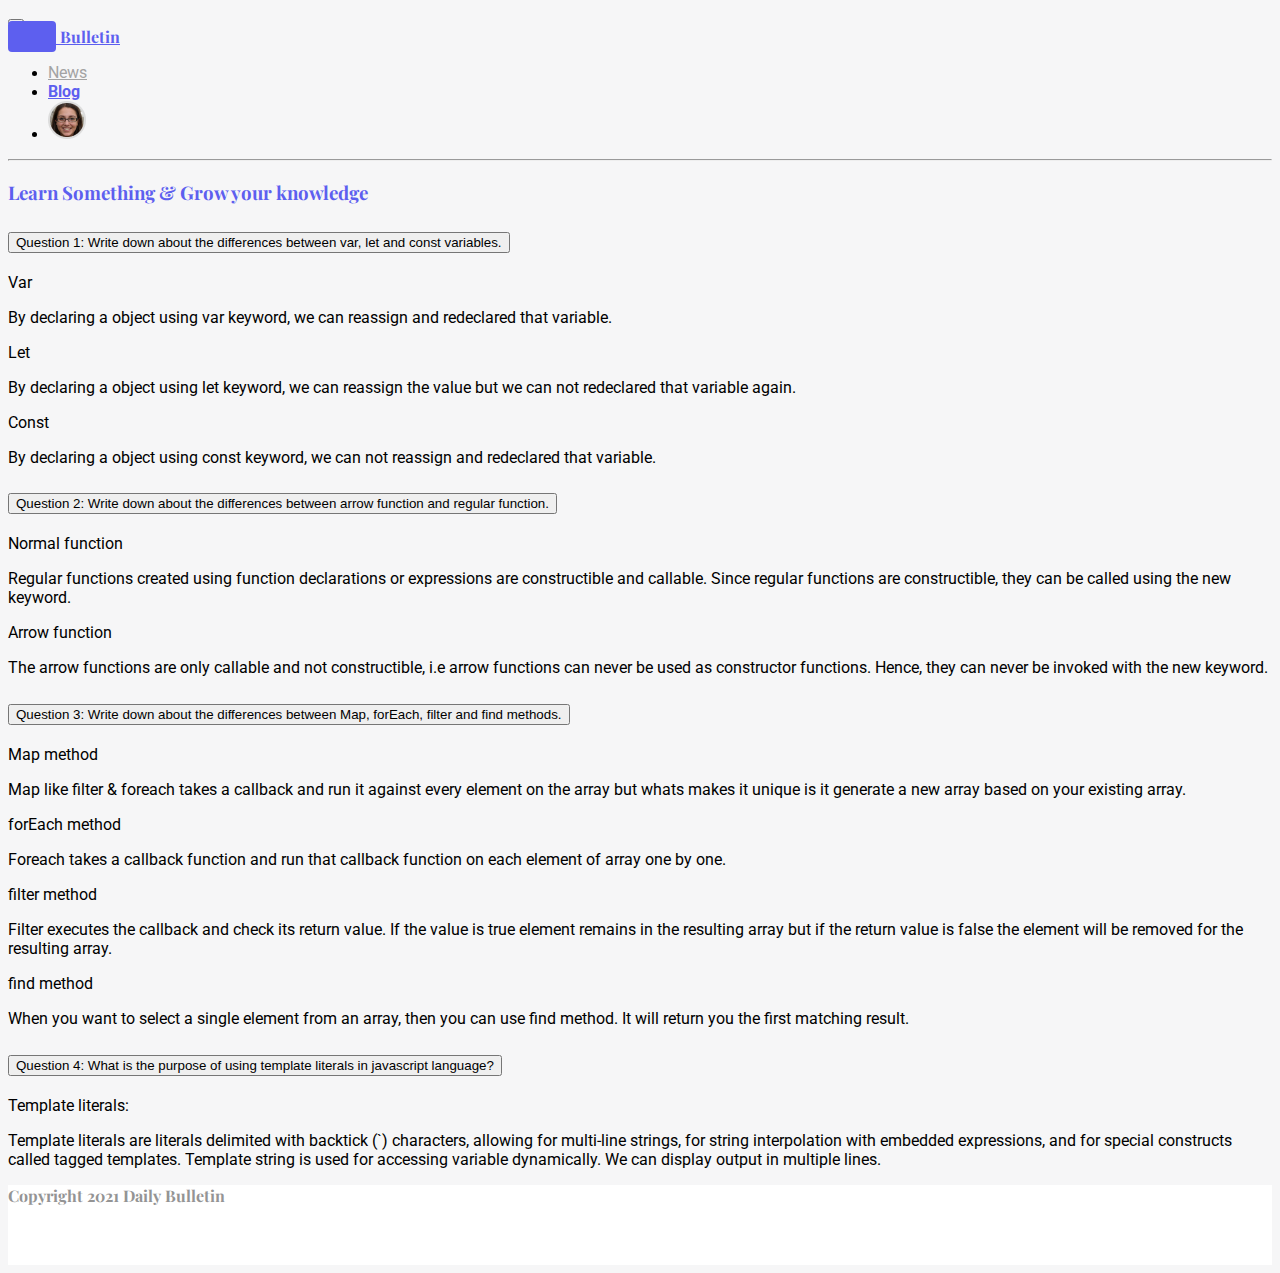
<file: blog.html>
<!doctype html>
<html lang="en">

<head>
    <meta charset="utf-8">
    <meta name="viewport" content="width=device-width, initial-scale=1">
    <title>Daily Bulletin</title>


    <!-- bootstrap css link  -->
    <link href="https://cdn.jsdelivr.net/npm/bootstrap@5.2.0/dist/css/bootstrap.min.css" rel="stylesheet"
        integrity="sha384-gH2yIJqKdNHPEq0n4Mqa/HGKIhSkIHeL5AyhkYV8i59U5AR6csBvApHHNl/vI1Bx" crossorigin="anonymous">

    <!-- custom css link  -->
    <link rel="stylesheet" href="./css/style.css">

    <!-- blog css link  -->
    <link rel="stylesheet" href="./css/blog.css">
</head>

<body>
    <header>
        <nav class="navbar navbar-expand-lg mt-2">
            <div class="container">
                <button class="navbar-toggler ms-auto" type="button" data-bs-toggle="collapse"
                    data-bs-target="#navbarTogglerDemo01" aria-controls="navbarTogglerDemo01" aria-expanded="false"
                    aria-label="Toggle navigation">
                    <span class="navbar-toggler-icon"></span>
                </button>
                <div class="collapse navbar-collapse" id="navbarTogglerDemo01">
                    <a class="navbar-brand" href="./blog.html"> <span class="portal-name text-white">Daily</span>
                        Bulletin</a>

                    <ul class="navbar-nav ms-auto mb-2 mb-lg-0 d-flex align-items-center">
                        <li class="nav-item">
                            <a class="nav-link " aria-current="page" href="./index.html">News</a>
                        </li>
                        <li class="nav-item">
                            <a class="nav-link active-site" href="./blog.html">Blog</a>
                        </li>
                        <li class="nav-item">
                            <a class="nav-link" href="#">
                                <img class="img-fluid" src="./images/user-img.png" alt="user image">
                            </a>
                        </li>
                    </ul>
                </div>
            </div>
        </nav>

        <hr class="container mt-3">


    </header>

    <!-- main part start  -->

    <main>
        <section class="title text-center my-5">
            <h3>Learn Something & Grow your knowledge</h3>
        </section>


        <!-- accordion  -->
        <div class="accordion my-5" id="accordionExample">
            <!-- item one  -->
            <div class="accordion-item">
                <h2 class="accordion-header" id="headingOne">
                    <button class="accordion-button" type="button" data-bs-toggle="collapse"
                        data-bs-target="#collapseOne" aria-expanded="true" aria-controls="collapseOne">
                        <span class="text-primary me-3 fw-bold">Question 1:</span> Write down about the differences
                        between var,
                        let
                        and const variables.
                    </button>
                </h2>
                <div id="collapseOne" class="accordion-collapse collapse show" aria-labelledby="headingOne"
                    data-bs-parent="#accordionExample">
                    <div class="accordion-body">
                        <div>
                            <p class="fw-bold text-primary">Var</p>
                            <!-- <strong>Scope of the var:</strong> -->
                            <p>By declaring a object using var keyword, we can reassign and redeclared that variable.
                            </p>
                        </div>

                        <div>
                            <p class="fw-bold text-primary">Let</p>
                            <!-- <strong>Scope of the var:</strong> -->
                            <p>By declaring a object using let keyword, we can reassign the value but we can not
                                redeclared that variable again.</p>
                        </div>

                        <div>
                            <p class="fw-bold text-primary">Const</p>
                            <!-- <strong>Scope of the var:</strong> -->
                            <p>By declaring a object using const keyword, we can not reassign and redeclared that
                                variable.</p>
                        </div>

                    </div>
                </div>
            </div>

            <!-- item 2  -->
            <div class="accordion-item">
                <h2 class="accordion-header" id="headingTwo">
                    <button class="accordion-button collapsed" type="button" data-bs-toggle="collapse"
                        data-bs-target="#collapseTwo" aria-expanded="false" aria-controls="collapseTwo">
                        <span class="text-primary me-3 fw-bold">Question 2:</span> Write down about the differences
                        between arrow function and regular function.
                    </button>
                </h2>
                <div id="collapseTwo" class="accordion-collapse collapse" aria-labelledby="headingTwo"
                    data-bs-parent="#accordionExample">
                    <div class="accordion-body">
                        <!-- normal function  -->
                        <div>
                            <p class="fw-bold text-primary">Normal function</p>
                            <!-- <strong>Scope of the var:</strong> -->
                            <p>Regular functions created using function declarations or expressions are constructible
                                and callable. Since regular functions are constructible, they can be called using the
                                new keyword.
                            </p>
                        </div>

                        <!-- arrow function  -->
                        <div>
                            <p class="fw-bold text-primary">Arrow function</p>
                            <!-- <strong>Scope of the var:</strong> -->
                            <p>The arrow functions are only callable and not constructible, i.e arrow functions can
                                never be used as constructor functions. Hence, they can never be invoked with the new
                                keyword.
                            </p>
                        </div>
                    </div>
                </div>
            </div>

            <!-- item 3  -->
            <div class="accordion-item">
                <h2 class="accordion-header" id="headingThree">
                    <button class="accordion-button collapsed" type="button" data-bs-toggle="collapse"
                        data-bs-target="#collapseThree" aria-expanded="false" aria-controls="collapseThree">
                        <span class="text-primary me-3 fw-bold">Question 3:</span> Write down about the differences
                        between Map, forEach, filter and find methods.
                    </button>
                </h2>
                <div id="collapseThree" class="accordion-collapse collapse" aria-labelledby="headingThree"
                    data-bs-parent="#accordionExample">
                    <div class="accordion-body">
                        <div>
                            <p class="fw-bold text-primary">Map method</p>
                            <!-- <strong>Scope of the var:</strong> -->
                            <p>Map like filter & foreach takes a callback and run it against every element on the array
                                but whats makes it unique is it generate a new array based on your existing array.
                            </p>
                        </div>
                        <div>
                            <p class="fw-bold text-primary">forEach method</p>
                            <!-- <strong>Scope of the var:</strong> -->
                            <p>Foreach takes a callback function and run that callback function on each element of array
                                one by one.
                            </p>
                        </div>
                        <div>
                            <p class="fw-bold text-primary">filter method</p>
                            <!-- <strong>Scope of the var:</strong> -->
                            <p>Filter executes the callback and check its return value. If the value is true element
                                remains in the resulting array but if the return value is false the element will be
                                removed for the resulting array.
                            </p>
                        </div>
                        <div>
                            <p class="fw-bold text-primary">find method</p>
                            <!-- <strong>Scope of the var:</strong> -->
                            <p>When you want to select a single element from an array, then you can use find method. It
                                will return you the first matching result.
                            </p>
                        </div>
                    </div>
                </div>
            </div>
            <div class="accordion-item">
                <h2 class="accordion-header" id="headingFour">
                    <button class="accordion-button collapsed" type="button" data-bs-toggle="collapse"
                        data-bs-target="#collapseFour" aria-expanded="false" aria-controls="collapseFour">
                        <span class="text-primary me-3 fw-bold">Question 4:</span> What is the purpose of using template
                        literals in javascript language?
                    </button>
                </h2>
                <div id="collapseFour" class="accordion-collapse collapse" aria-labelledby="headingFour"
                    data-bs-parent="#accordionExample">
                    <div class="accordion-body">
                        <p class="fw-bold text-primary">Template literals:</p>
                        <p>Template literals are literals delimited with backtick (`) characters, allowing for
                            multi-line strings, for string interpolation with embedded expressions, and for special
                            constructs called tagged templates.
                            Template string is used for accessing variable dynamically. We can display output in
                            multiple lines.</p>
                    </div>
                </div>
            </div>
        </div>
    </main>
    <!-- main part end  -->

    <!-- footer start  -->
    <footer class="d-flex justify-content-center align-items-center mt-5">
        <p class="m-0">Copyright 2021 Daily Bulletin</p>
    </footer>
    <!-- footer end  -->


    <!-- bootstrap js link  -->
    <script src="https://cdn.jsdelivr.net/npm/bootstrap@5.2.0/dist/js/bootstrap.bundle.min.js"
        integrity="sha384-A3rJD856KowSb7dwlZdYEkO39Gagi7vIsF0jrRAoQmDKKtQBHUuLZ9AsSv4jD4Xa"
        crossorigin="anonymous"></script>
</body>

</html>
</file>
<file: css/style.css>
/***************
 google fonts 
 ***************/
@import url('https://fonts.googleapis.com/css2?family=Inter:wght@600&family=Playfair+Display:wght@700&family=Poppins&family=Roboto:wght@400;700&display=swap');


/*********************************
 css variable declaration 
 *********************************/

:root {
    --inter-font: 'Inter', sans-serif;
    --playfair-font: 'Playfair Display', serif;
    --poppins-font: 'Poppins', sans-serif;
    --roboto-font: 'Roboto', sans-serif;
    --primary-color: #5D5FEF;
    --secondary-color: #858585;
    --footer-color: #949494;
}


* {
    box-sizing: border-box;
}

body {
    background-color: #F6F6F7;
    ;
}


/* header part  */

/* nav bar part  */

.navbar-brand {
    font-family: var(--playfair-font);
    font-weight: 700;
    color: var(--primary-color);
}

.portal-name {
    background-color: #5D5FEF;
    padding: 5px;
    border-radius: 4px;
}

.nav-link {
    color: #A3A3A3;
    font-family: var(--roboto-font);
    font-weight: 400;
}

.active-site {
    color: var(--primary-color);
    font-family: var(--roboto-font);
    font-weight: 700;
}

.nav-item:hover a {
    color: var(--primary-color);
    font-family: var(--roboto-font);
    font-weight: 700;
}

.category {
    text-decoration: none;
    font-family: var(--roboto-font);
    font-size: 400;
    color: var(--secondary-color);
    cursor: pointer;
}

.category {
    padding: 2px 4px;
}

/* Style the active class (and buttons on mouse-over) */
.active,
.category:hover {
    background-color: rgba(93, 95, 239, 0.2);
    color: var(--primary-color);
}

.available-news-number {
    background-color: #FFF;
    width: 100%;
    height: 50px;
}

/* main part start  */
.sort-text {
    font-family: var(--roboto-font);
    font-weight: 400;
}

.form-select {
    font-family: var(--inter-font);
    font-weight: 600;
    color: #ABADC6;
}

.sort-section-right button {
    border: 2px solid var(--primary-color);
    border-radius: 5px;
    padding: 5px 8px;
}

.sort-section-right button:hover,
.sort-btn-active {
    background-color: var(--primary-color);
    color: white;
}


/* card  */

.author-name {
    font-family: var(--roboto-font);
    font-weight: 400;
}

.publish-date {
    font-family: var(--poppins-font);
    font-weight: 400;
    font-size: 0.88em;
    color: #718797;
}

.view-amount {
    font-family: var(--roboto-font);
    font-weight: 700;
}

.details-btn {
    background-color: var(--primary-color);
    color: white;
    padding: 5px 10px;
    border: none;
    border-radius: 4px;
}

#news-num {
    font-family: var(--roboto-font);
    font-weight: 400;
    color: black;
    padding-left: 20px;
}

#header-right {
    font-size: 0.8em;
}

.modal-title {
    font-size: 1.3em;
    text-align: center;
}

/* footer part  */

footer {
    height: 80px;
    background-color: white;
    color: #949494;
    font-family: var(--playfair-font);
    font-weight: 700;
}
</file>
<file: css/blog.css>
.title {
    font-family: var(--playfair-font);
    font-weight: bold;
    color: var(--primary-color);
}

.accordion {
    font-family: var(--roboto-font);
}
</file>
